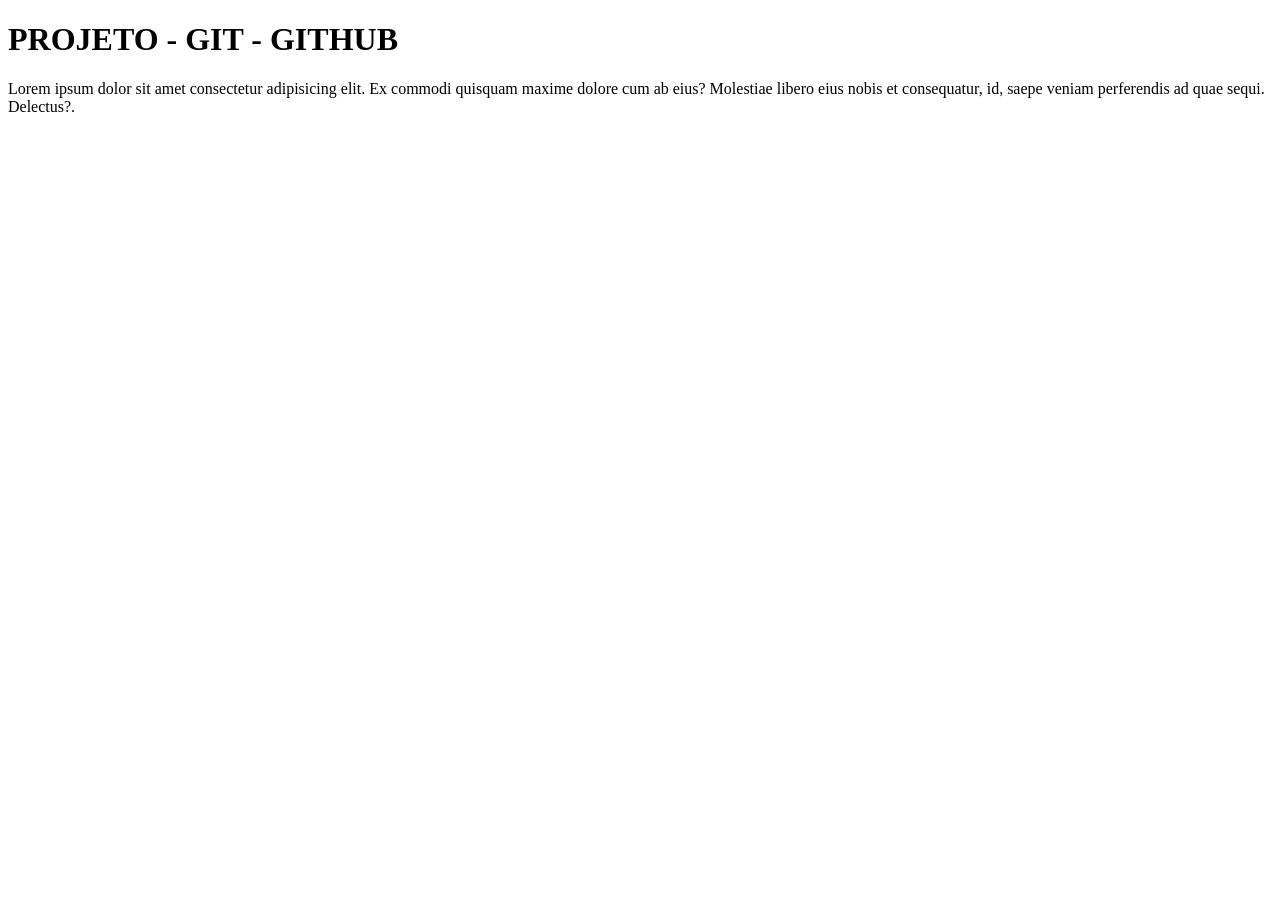
<file: index.html>
<!DOCTYPE html>
<html lang="pt">
<head>
    <meta charset="UTF-8">
    <meta name="viewport" content="width=device-width, initial-scale=1.0">
    <title>PROJETO - GIT - GITHUB </title>
</head>
<body>
    <h1>PROJETO - GIT - GITHUB </h1>
    <p>Lorem ipsum dolor sit amet consectetur adipisicing elit. Ex commodi quisquam maxime dolore cum ab eius? Molestiae libero eius nobis et consequatur, id, saepe veniam perferendis ad quae sequi. Delectus?.</p>
</body>
</html>
</file>
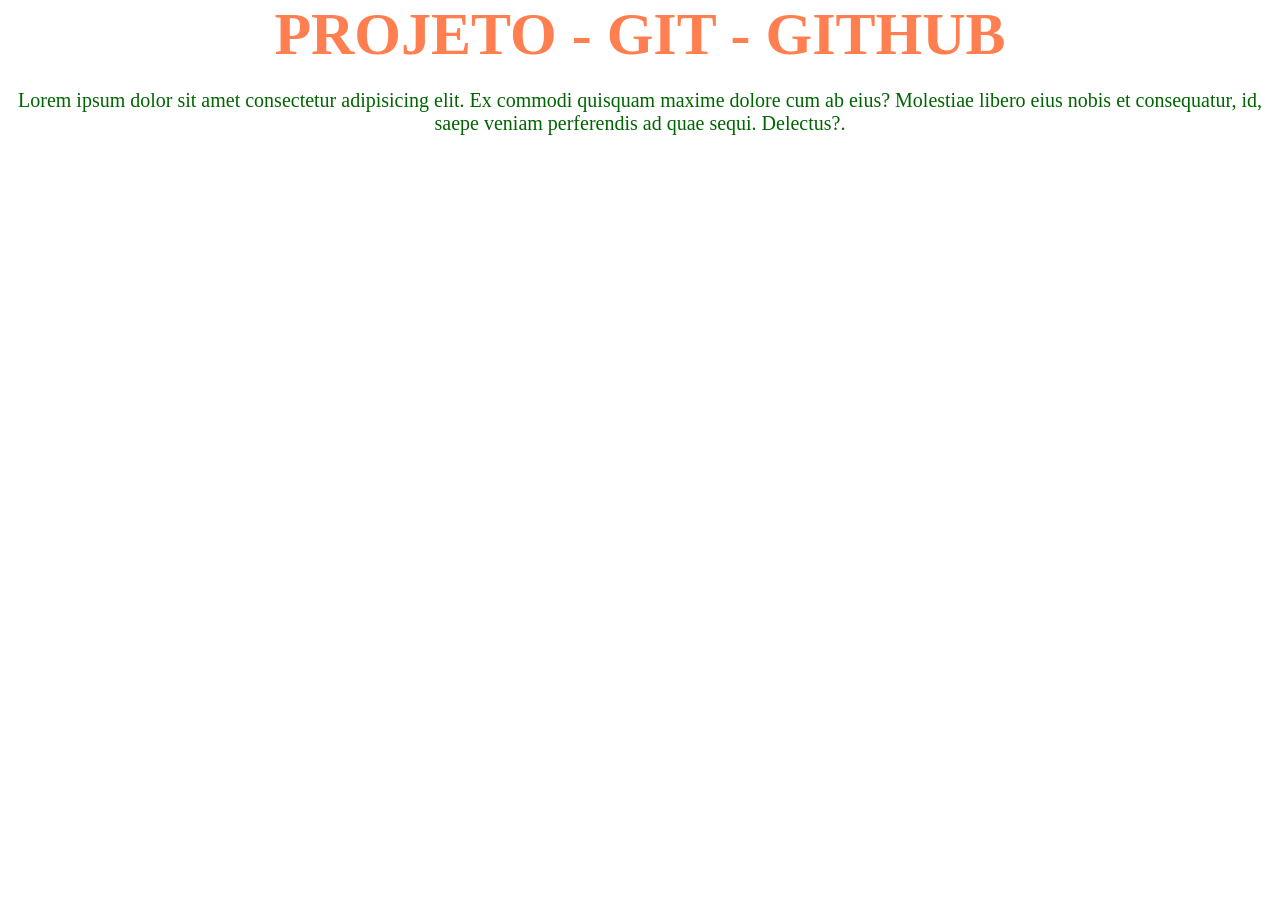
<file: PROJETO-GIT-GITHUB/index.html>
<!DOCTYPE html>
<html lang="pt">
<head>
    <meta charset="UTF-8">
    <meta name="viewport" content="width=device-width, initial-scale=1.0">
    <link rel="stylesheet" href="index.css">
    <title>PROJETO - GIT - GITHUB </title>
</head>

<body class="index"> 
    <h1>PROJETO - GIT - GITHUB </h1>
    <p>Lorem ipsum dolor sit amet consectetur adipisicing elit. Ex commodi quisquam maxime dolore cum ab eius? Molestiae libero eius nobis et consequatur, id, saepe veniam perferendis ad quae sequi. Delectus?.</p>
</body>
</html>
</file>
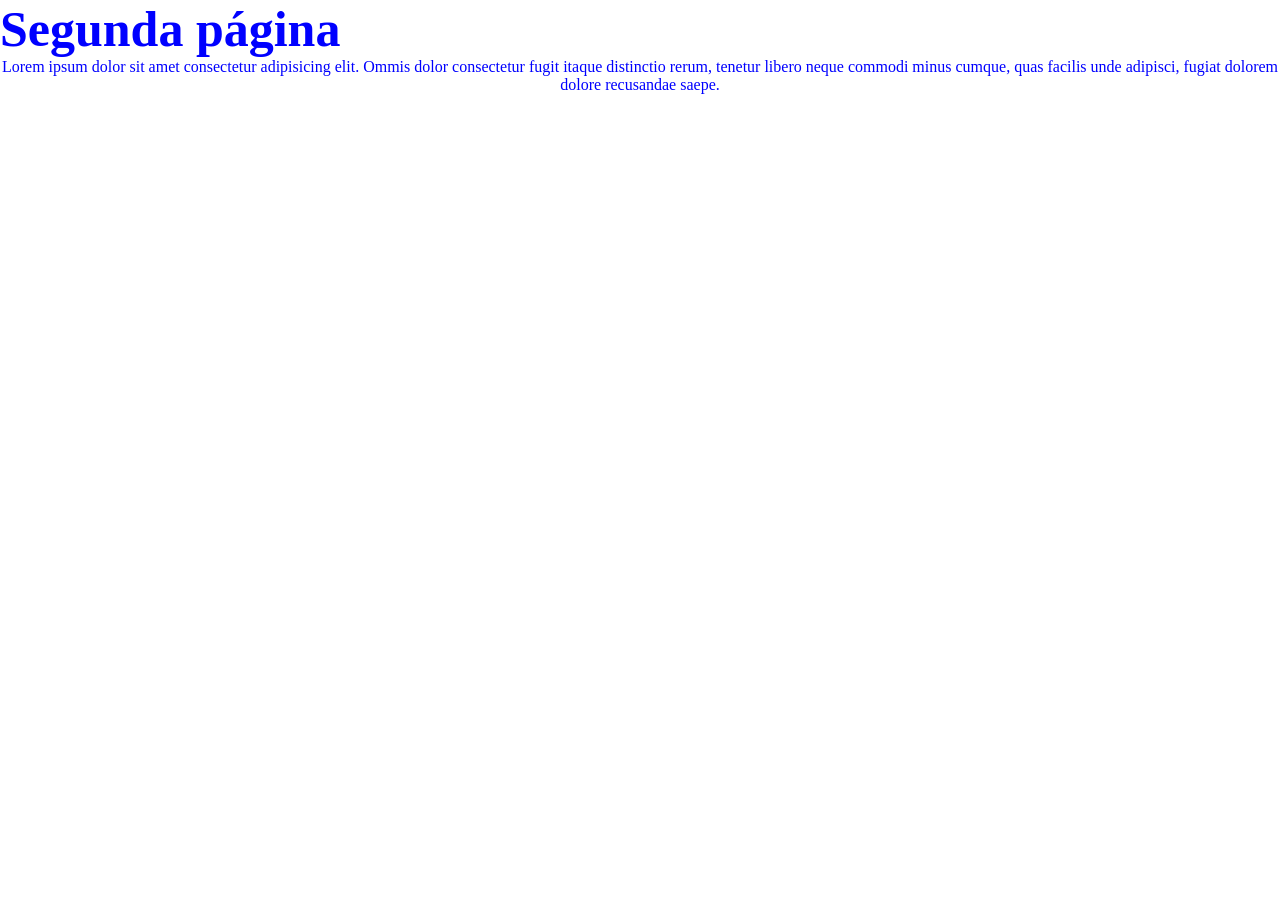
<file: PROJETO-GIT-GITHUB/segunda-pagina.html>
<!DOCTYPE html>
<html lang="pt">
<head>
    <meta charset="UTF-8">
    <meta name="viewport" content="width=device-width, initial-scale=1.0">
    <title>Projeto: Git - GitHub</title>
    <link rel="stylesheet" href="segunda-pagina.css"
</head>
<body class="segunda-pagina">
    <h1>Segunda página</h1>

    <p>
        Lorem ipsum dolor sit amet consectetur adipisicing elit. Ommis dolor consectetur fugit itaque distinctio rerum,
        tenetur libero neque commodi minus cumque, quas facilis unde adipisci, fugiat dolorem dolore recusandae saepe.
    </p>
</body>
</html>
</file>
<file: PROJETO-GIT-GITHUB/index.css>
* {
    margin: 0;
    padding: 0;
    box-sizing: border-box;
}

.index h1 {
    font-size: 60px;
    color: coral;
    text-align: center;
}

.index p {
    font-size: 20px;
    color: darkgreen;
    text-align: center;
    margin-top: 20px;    
}
</file>
<file: PROJETO-GIT-GITHUB/segunda-pagina.css>
*{
    margin: 0;
    padding: 0;
    box-sizing: border-box;
}

.segunda-pagina h1 {
    font-size: 50px;
    color: blue;
}

.segunda-pagina p{
    font-family: verdana;
    color: blue;
    text-align: center;
}
</file>
